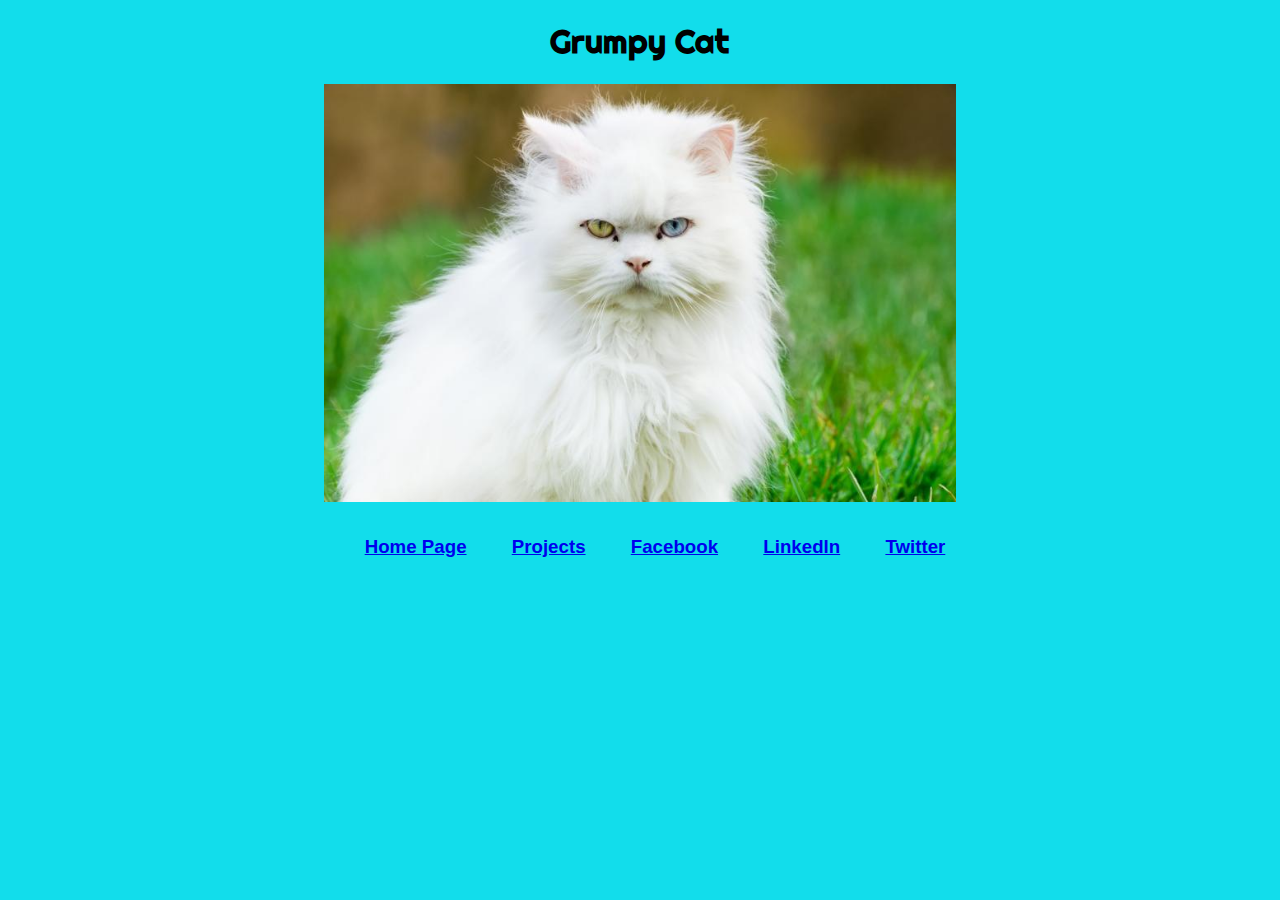
<file: resume_page/index.html>
<!DOCTYPE html>
<html lang="en">
<head>
    <link rel="stylesheet" type="text/css" href="main.css" /> 
    <link href="https://fonts.googleapis.com/css?family=Righteous&display=swap" rel="stylesheet">
    <meta charset="UTF-8">
    <meta name="viewport" content="width=device-width, initial-scale=1.0">
    <meta http-equiv="X-UA-Compatible" content="ie=edge">
    <title>Document</title>
</head>
<body>
    <h1>
        Grumpy Cat 
    </h1>
    <img src="Grumpy.jpg" alt="Grumpy_angora_cat">
    <nav>
        <ul class="navigation">
            <h3>
            <li><a href=index.html>Home Page</a></li>
            <li><a href=projects.html>Projects</a></li>
            <li><a href=#>Facebook</a></li>
            <li><a href=#>LinkedIn</a></li>
            <li><a href=#>Twitter</a></li>
            </h3>
        </ul>
    </nav>
</body>
</html>
</file>
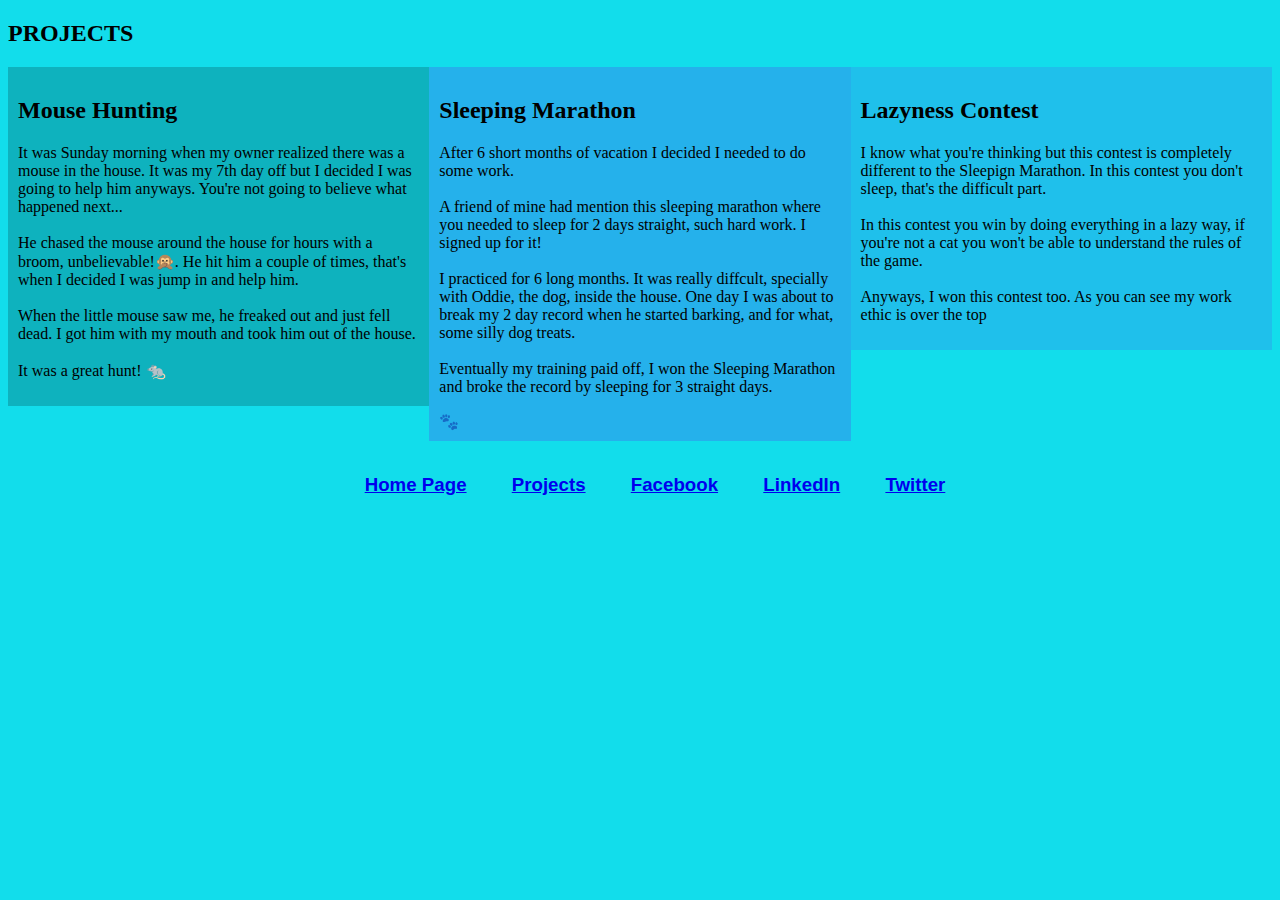
<file: resume_page/projects.html>
<!DOCTYPE html>
<html lang="en">
<head>
    <link rel="stylesheet" type="text/css" href="main.css" /> 
    <link href="https://fonts.googleapis.com/css?family=Righteous&display=swap" rel="stylesheet">
    <meta charset="UTF-8">
    <meta name="viewport" content="width=device-width, initial-scale=1.0">
    <meta http-equiv="X-UA-Compatible" content="ie=edge">
    <title>Grumpy Cat - Projects</title>
</head>
<body>
    <h2>
        PROJECTS
    </h2>
    <div class="row">
            <div class="column" style="background-color:#0EB2BE;">
              <h2>Mouse Hunting</h2>
              <p>It was Sunday morning when my owner realized there was a mouse in the house. It was my 7th day off but I decided I was going to help him anyways. You're not going to believe what happened next...</br></br>He chased the mouse around the house for hours with a broom, unbelievable!&#x1F64A;. He hit him a couple of times, that's when I decided I was jump in and help him. </br></br> When the little mouse saw me, he freaked out and just fell dead. I got him with my mouth and took him out of the house. </br></br> It was a great hunt! &#X1F400; </p>
            </div>
            <div class="column" style="background-color:#25b1eb;">
              <h2>Sleeping Marathon</h2>
              <p>After 6 short months of vacation I decided I needed to do some work. </br></br>A friend of mine had mention this sleeping marathon where you needed to sleep for 2 days straight, such hard work. I signed up for it! </br></br>I practiced for 6 long months. It was really diffcult, specially with Oddie, the dog, inside the house. One day I was about to break my 2 day record when he started barking, and for what, some silly dog treats.</br></br>Eventually my training paid off, I won the Sleeping Marathon and broke the record by sleeping for 3 straight days.</p>&#X1F43E;
            </div>
            <div class="column" style="background-color:#1fc0eb;">
              <h2>Lazyness Contest</h2>
              <p>I know what you're thinking but this contest is completely different to the Sleepign Marathon. In this contest you don't sleep, that's the difficult part. </br></br>In this contest you win by doing everything in a lazy way, if you're not a cat you won't be able to understand the rules of the game.</br></br>Anyways, I won this contest too. As you can see my work ethic is over the top </p>
            </div>
          </div>
    <nav>
        <ul class="navigation">
            <h3>
            <li><a href=index.html>Home Page</a></li>
            <li><a href=projects.html>Projects</a></li>
            <li><a href=#>Facebook</a></li>
            <li><a href=#>LinkedIn</a></li>
            <li><a href=#>Twitter</a></li>
            </h3>
        </ul>
    </nav>
</body>
</html>
</file>
<file: resume_page/main.css>
h1 {
    font-family: 'Righteous', 'Lucida Sans';
    text-align: center;
}
body {
    background-color: #12ddeb;
}
img {
    display: block;
    margin-left: auto;
    margin-right:auto;
    width: 50%;
}
.navigation {
    color: whitesmoke;
    font-family: 'Lucida Sans', 'Lucida Sans Regular', 'Lucida Grande', 'Lucida Sans Unicode', Geneva, Verdana, sans-serif;
    text-align: center;
}
li {
    display: inline-block;
    margin-right: 10px;
    padding: 15px;

}
* {
  box-sizing: border-box;
}
.column {
  float: left;
  width: 33.33%;
  padding: 10px;
}
.row:after {
  content: "";
  display: table;
  clear: both;
}
</file>
